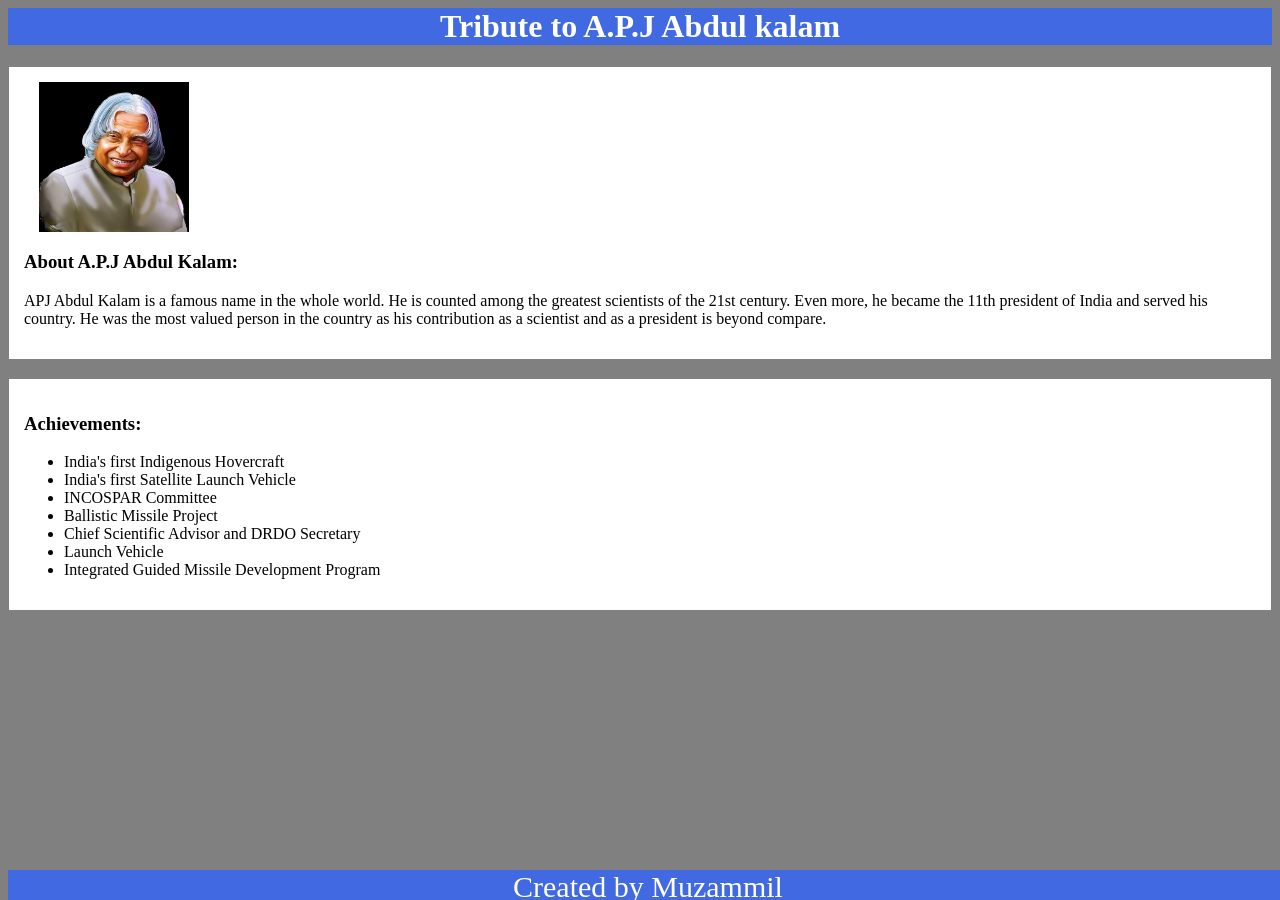
<file: index.htm>
<html>
<head> 
    <link rel="stylesheet" href="style.css">
    <title>My first assignment</title>
</head>
<body>
    <center>
        <h1>Tribute to A.P.J Abdul kalam</h1>
    </center>
    <div>
    <img src="Images/APJ.jpg" alt="A.P.J KALAM" width="150" height= "150" hspace="15">
    <h3>About A.P.J Abdul Kalam:</h3>
    <p>APJ Abdul Kalam is a famous name in the whole world. He is counted among the greatest scientists of the 21st century. Even more, he became the 11th president of India and served his country. He was the most valued person in the country as his contribution as a scientist and as a president is beyond compare.

    </p>
    </div>
    <br>
    <div>
        <h3>Achievements:</h3>
        <ul>
        <li>India's first Indigenous Hovercraft</li> 
        <li>India's first Satellite Launch Vehicle</li>
        <li>INCOSPAR Committee</li>
        <li>Ballistic Missile Project</li>
        <li>Chief Scientific Advisor and DRDO Secretary</li>
        <li>Launch Vehicle</li>
        <li>Integrated Guided Missile Development Program</li>
        </ul>
    </div>
    <center><footer>Created by Muzammil </footer></center>


</body>
</html>
</file>
<file: style.css>
body{
    background-color: gray;
}
h1{
    background-color: Royalblue;
    color: white;
}
div{
    background-color: white;
    border: 1px solid gray;
    padding: 15px;
}
footer{
    background-color:Royalblue;
    color : white;
    font-size:30;
    position : fixed;
    height:30;
    width:100%;
    bottom:0%;
}
</file>
